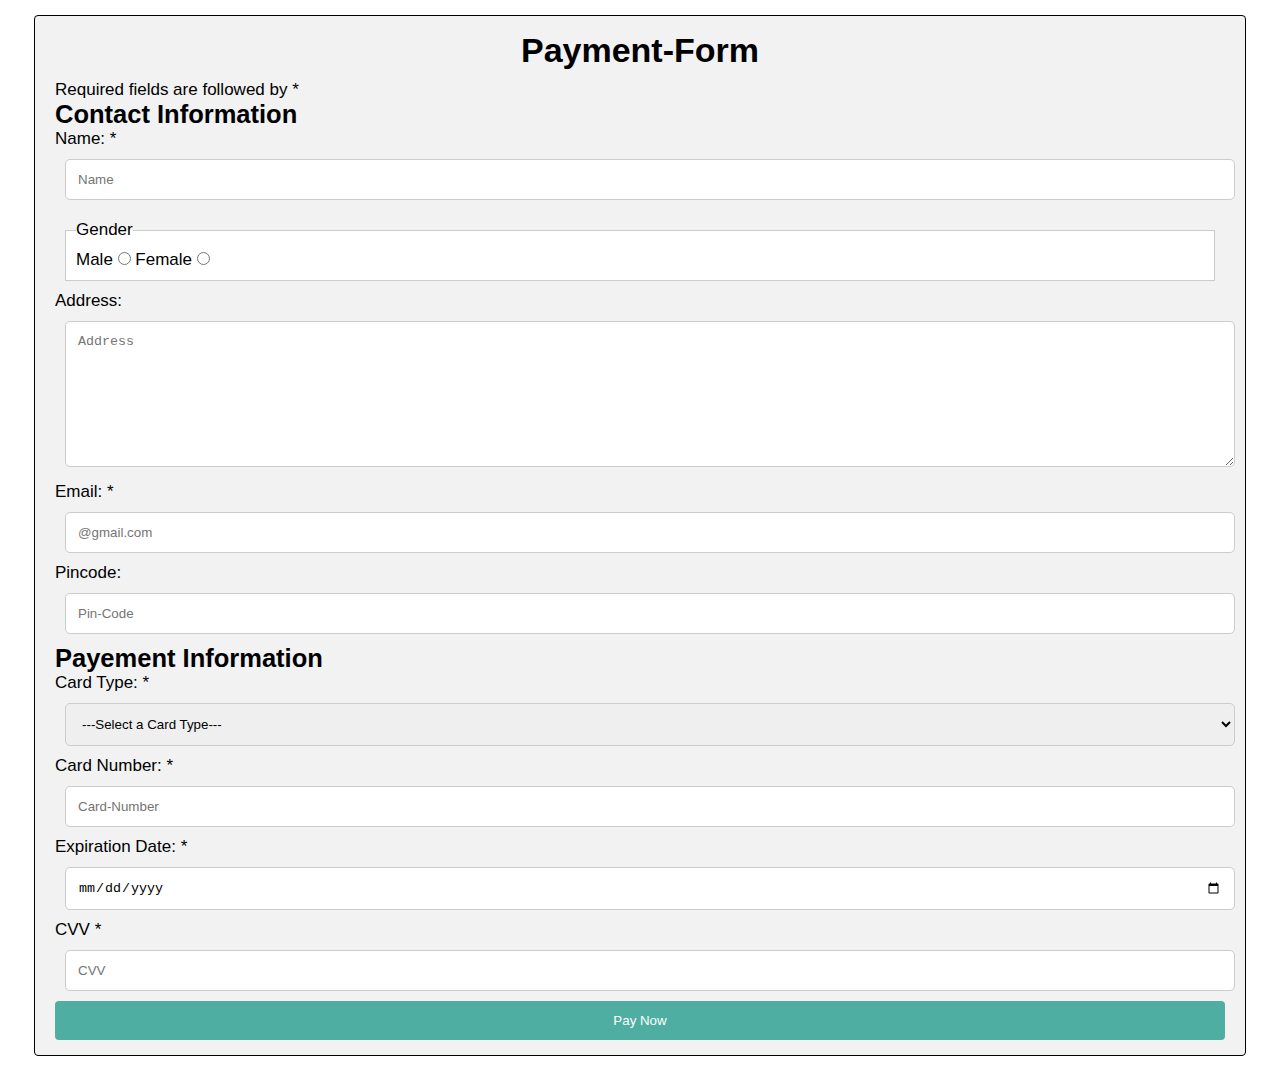
<file: index.html>
<!DOCTYPE html>
<html lang="en">
<head>
    <meta charset="UTF-8">
    <meta name="viewport" content="width=device-width, initial-scale=1.0">
    <link rel="stylesheet" href="style1.css">
    <title>Document</title>
</head>
<body>
    <div class="wrap">
    <form action="#">
        <h1 class="main_heading">Payment-Form</h1>
        <p>Required fields are followed by *</p>
        <h2>Contact Information</h2>
        <p>Name:  *  <input type="text" name="name" placeholder="Name" required></p>
        <fieldset>
            <legend>Gender</legend>
            <p>Male     <input type="radio" name="Gender" id="Male">    Female     <input type="radio" name="Gender" id="Female">
            </p>
        </fieldset>
        <p>Address: <textarea name="Address" id="add" cols="50" rows="8" placeholder="Address"></textarea></p>
        <p>Email:  *  <input type="email" name="email" id="email" placeholder="@gmail.com" required></p>
        <p>Pincode:    <input type="number" name="Pincode" id="Pincode" placeholder="Pin-Code"></p>

        <h2>Payement Information</h2>
        <p>Card Type:   *
            <select name="Card" id="Card" required>
                <option value="" selected disabled>---Select a Card Type---</option>
                <option value="Visa">VISA</option>
                <option value="Rupay">RUPAY</option>
                <option value="Master-Card">MASTER-CARD</option>
            </select>   
        </p>
        <p>
            Card Number:   *   <input type="number" name="C_No" id="C_No" placeholder="Card-Number" required>      
        </p>
        <p>
            Expiration Date:  *  <input type="date" name="Exp-Date" id="Exp-Date" required>    
        </p>
        <p>CVV   *  <input type="password" name="cvv" id="cvv" placeholder="CVV" required></p>
        <div class="btn"><input type="submit" value="Pay Now" id="btn"></input></div>
    </form>
</div>
</body>
</html>
</file>
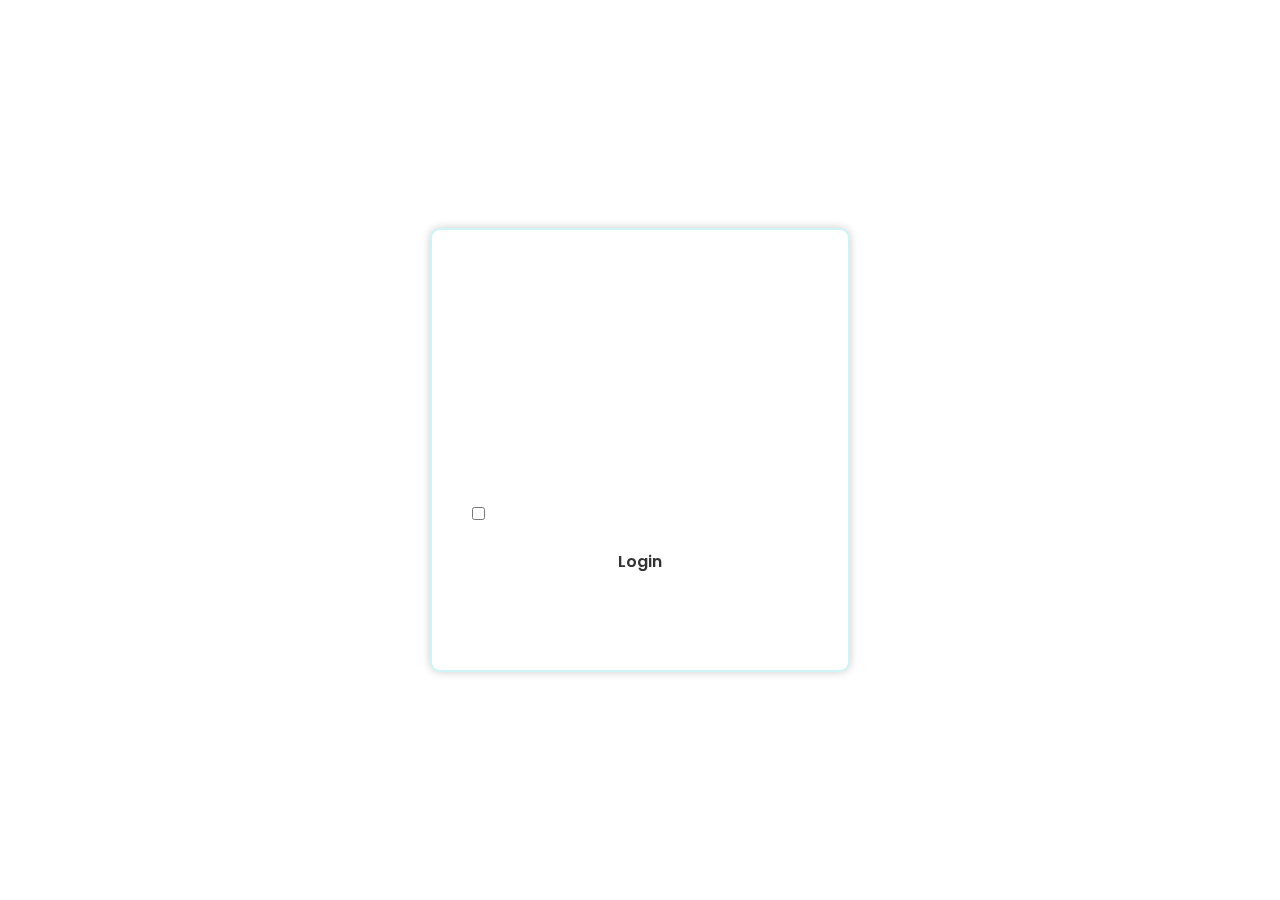
<file: form.html>
<!DOCTYPE html>
<html lang="en">
<head>
    <meta charset="UTF-8">
    <meta name="viewport" content="width=device-width, initial-scale=1.0">
    <link rel="stylesheet" href="style.css">
    <link href='https://unpkg.com/boxicons@2.1.4/css/boxicons.min.css' rel='stylesheet'>
    <title>Forms</title>
</head>
<body>
    <div class="wrap">
        <form>
            <h1>Login</h1>
            <div class="input-box">
                <input type="text" placeholder="Username" required>
                <i class='bx bxs-user'></i>
            </div>
            <div class="input-box">
                <input type="password" placeholder="password" required>
                <i class='bx bxs-lock-alt' ></i>
            </div>
            <div class="remember-forget">
                <label>
                    <input type="checkbox" required> Remember me
                </label>
                <a href="#">Forget password?</a>
            </div>
            <button type="submit" class="btn">Login</button>
            <div class="register-link"><p>Don't have an account?<a href="#">Register</a></p></div>
        </form>
    </div>
</body>
</html>
</file>
<file: style1.css>
*{
    box-sizing: border-box;
    padding: 0;
    margin: 0;
}
body{
    font-family: Verdana, Geneva, Tahoma, sans-serif;
    margin: 15px 34px;
    font-size: 17px;
}
.wrap{
    background-color: #f2f2f2;
    padding: 5px 20px 15px 20px;
    border-radius: 4px;
    border: 1px solid black;
}
input[type="text"],
input[type="email"],
input[type="password"],
input[type="number"],
input[type="date"],
select,
textarea{
    width: 100%;
    height: 100%;
    padding: 12px;
    border: 1px solid #ccc;
    border-radius: 5px;
    margin: 10px;
}
fieldset{
    background-color: #fff;
    border: 1px solid #ccc;
    padding: 10px 10px 10px 10px;
    margin: 10px;
}
.main_heading{
    text-align: center;
    margin: 10px 20px;
}
input[type="submit"]{
    background-color: #4daea1;
    color: #fff;
    padding: 12px 24px;
    border: none;
    border-radius: 4px;
    cursor: pointer;
    width: 100%;
}
input[type="submit"]:hover{
    background-color: #4caf84;
}
</file>
<file: style.css>
@import url('https://fonts.googleapis.com/css2?family=Poppins:ital,wght@0,100;0,200;0,300;0,400;0,500;0,600;0,700;0,800;0,900;1,100;1,200;1,300;1,400;1,500;1,600;1,700;1,800;1,900&display=swap');
*{
    margin: 0;
    padding: 0;
    box-sizing: border-box;
    font-family: "Poppins",sans-serif;
}
body{
    display: flex;
    justify-content: center;
    align-items: center;
    min-height: 100vh;
    background:url(https://images.unsplash.com/photo-1534447677768-be436bb09401?q=80&w=1794&auto=format&fit=crop&ixlib=rb-4.0.3&ixid=M3wxMjA3fDB8MHxwaG90by1wYWdlfHx8fGVufDB8fHx8fA%3D%3D)no-repeat;
    background-size: cover;
    background-position: center;
}
.wrap{
    width: 420px;
    background-color:transparent;
    border: 2px solid rgba(8, 200, 206, 0.2);
    backdrop-filter: blur(20px);
    box-shadow: 0 0 10px rgba(0, 0, 0, 0.2);
    color: #ffffff;
    border-radius: 10px;
    padding: 30px 40px;
}
.wrap h1{
    font-size: 36px;
    text-align: center;
}
.wrap .input-box{
    position: relative;
    width: 100%;
    height: 50px;
    margin: 30px 0;
}
.input-box input{
    width: 100%;
    height: 100%;
    background: transparent;
    border: none;
    outline: none;
    border-radius: 40px;
    border: 2px solid rgba(255, 255, 255, .2);
    font-size: 16px;
    color: #ffffff;
    padding: 20px 45px 20px 20px;
}
.input-box ::placeholder{
    color: #ffffff;
}
.input-box i{
    position: absolute;
    right: 20px;
    top: 50%;
    transform: translateY(-50%);
    font-size: 20px;
}
.wrap .remember-forget{
    display: flex;
    justify-content: space-between;
    font-size: 14.5px;
    margin: -16px o 16px;
}

.remember-forget label input{
    accent-color: #ffff;
    margin-right: 3px;
      
}
.remember-forget a{
    color: #ffff;
    text-decoration: none;
}
.remember-forget a:hover{
     text-decoration: underline
}  
.wrap .btn{
    width: 100%;
    height: 45px;
    background: #fff;
    border: none;
    outline: none;
    border-radius: 40px;
    box-shadow: 0 0 10px rgba(0, 0, 0, -1);
    cursor: pointer;
    font-size: 16px;
    color: #333;
    font-weight: 600;
    margin-top: 4%;
}
.wrap .register-link{
    font-size: 14.5px;
    text-align: center;
    margin: 20px 0 15px;
}
.register-link p a{
    color: #fff;
    text-decoration: none;
    font-weight: 600;
}
.register-link p a:hover{
    text-decoration: underline;
}
</file>
